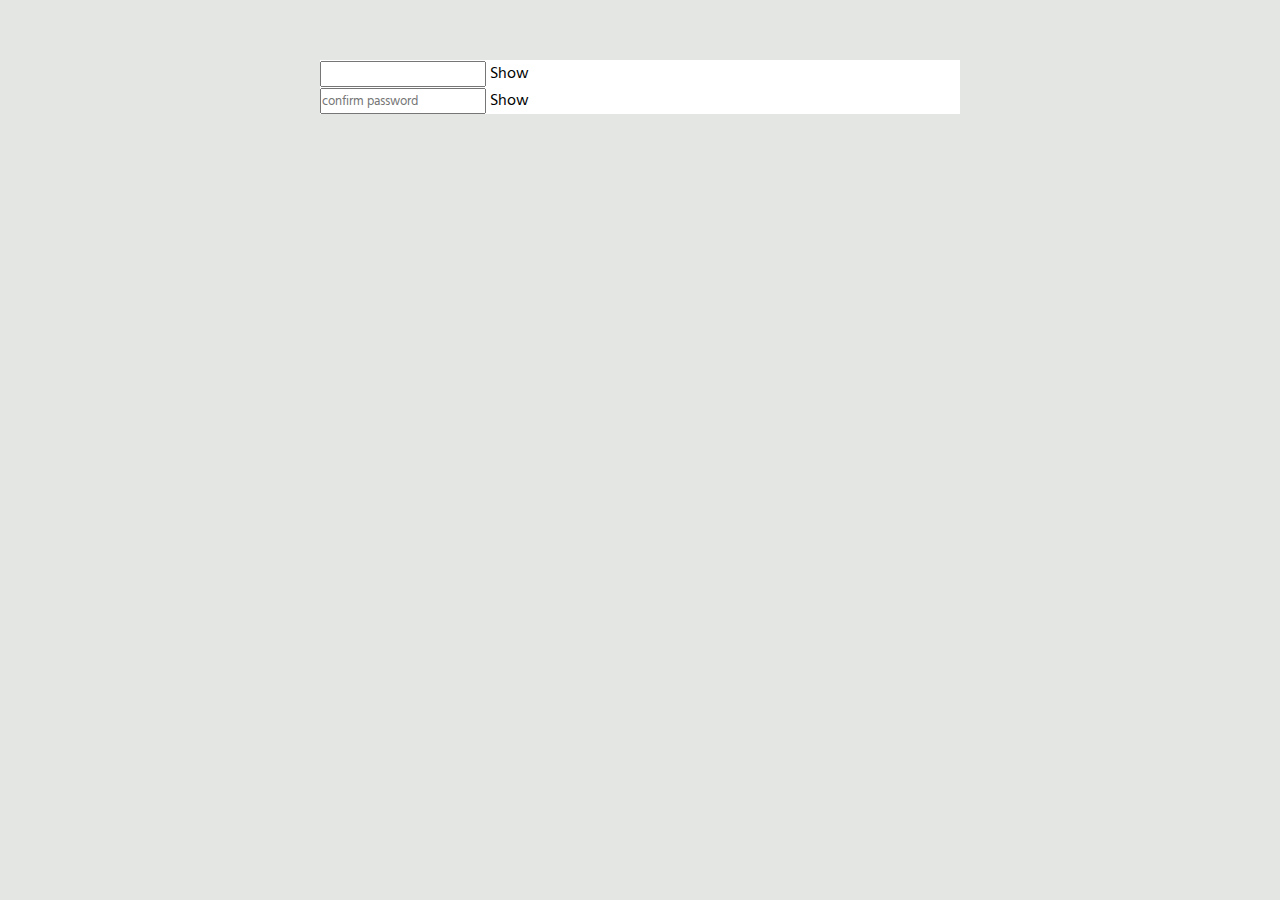
<file: password.html>
<!DOCTYPE html>
<html lang="en">
<head>
    <meta charset="UTF-8">
    <meta http-equiv="X-UA-Compatible" content="IE=edge">
    <meta name="viewport" content="width=device-width, initial-scale=1.0">
    <title>Password</title>

    <script src="https://ajax.googleapis.com/ajax/libs/jquery/2.1.1/jquery.min.js"></script>

    <link href="https://cdn.jsdelivr.net/npm/bootstrap@5.1.3/dist/css/bootstrap.min.css" rel="stylesheet"
    integrity="sha384-1BmE4kWBq78iYhFldvKuhfTAU6auU8tT94WrHftjDbrCEXSU1oBoqyl2QvZ6jIW3" crossorigin="anonymous">


    <link rel="stylesheet" href="css/password.css">
    <link rel="stylesheet" href="css/main.css">
</head>
<body>
<div class="conatiner">
    <ul>
        <li class="m-3">
          <input type="password" name="password" id="password" />
          <span class="password-showhide">
      <span class="show-password">Show</span>
          <span class="hide-password">hide</span>
          </span>
        </li>
            <li class="m-3">
              <input type="password" name="password" placeholder="confirm password" id="confirmPassword" />
              <span class="confirm-password-showhide">
      <span class="show-password">Show</span>
              <span class="hide-password">hide</span>
              </span>
            </li>
      </ul>

    </div>
    <script src="js/password.js"></script>
</body>
</html>
</file>
<file: css/password.css>
li {
    list-style: none
  }
  
  .hide-password {
    display: none
  }
</file>
<file: css/main.css>
@import url('https://fonts.googleapis.com/css2?family=Hind+Siliguri:wght@400;500;600;700&display=swap');


*{
    box-sizing: border-box;
    font-family: 'Hind Siliguri', sans-serif!important;
    padding: 0;
    margin: 0;
}

body{
  background-color: #E3E6E3;
}

a{
    text-decoration: none;
    outline: medium none;
    color: #222;
}
 a:hover{
    color: #222;
 }

.nav-links{
    /* line-height: 21px; */
    margin: 20px 0 0 0;
    font-size: 14px;
    font-weight: bold;
    
}
.active{
    font-weight: bold;
    color: #028062;
    
    padding-bottom: 6px;
    border-bottom: 3px solid #028062;
}

.conatiner{
    width: 50%;
    margin: 60px auto;
    /* min-width: 800px; */
    background-color: #fff;
    /* overflow-x: hidden; */
}

.product-conatiner{
    /* color:#fff; */
    padding: 0;
}

.img-pr{
    width: 100%;
    margin: 0 auto;
}


.card-box{
    display: flex;
    flex-wrap: wrap;
}

.card{
    width: 10rem;
    margin:20px;
}

.team1{
    display: flex;
    justify-content: space-between;
}

.scores{
    background: #f5f5f5;
    border-left: 2px solid #1866db;
    margin: 10px 0;
    padding: 10px 40px;
    width: 80%;
}

.result{
    color: #1866db;
}

.live{
    /* border: 1px solid #2b2b2c3f; */
    /* padding: 10px; */
    width: 69.5%;
    margin: 20px 0px 0 0;
    font-size: 1.5rem;
    font-weight: bold;
    color: #1866db;
    opacity: 0.8;
}

.heading{
    margin-left: 17px;
}


.attribution {
    flex: 0 1 100%;
    text-align: center;
    font-size: 0.8rem;
    margin: 20px auto;
    color: #1866db;
    order: 6;
  }

  .attribution a {
    color: #1866db;
      text-decoration:underline!important;
  }


  .navbar{
    background-color: #1866db;
  }


.div-logo{
    display: flex;
    align-items: center;
}

.navbar-brand{
    font-size: 1.5rem;
    font-weight: bold!important;
    color: #fff!important;
}

hr{
    margin: 9px 0;
    opacity: 0.18;
}

.card{
    margin: 0;
}

@media(max-width:900px){
    .conatiner{
      width: 100%!important;
      margin: 0;
  }

}
</file>
